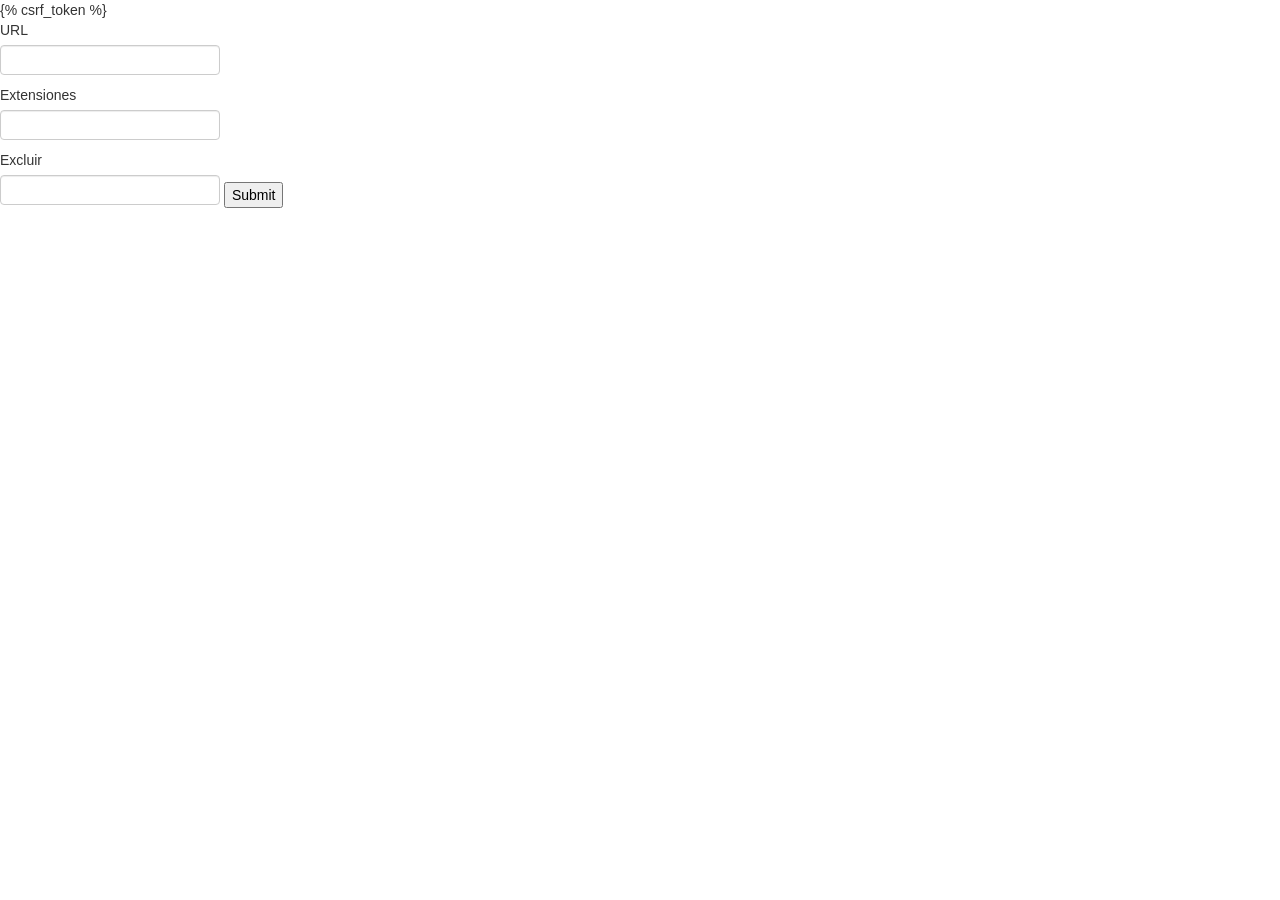
<file: templates/index.html>
<!DOCTYPE html>
<html>
<head>
	<title>Prueba</title>

	<link rel="stylesheet" href="/static/css/bootstrap.css">
</head>
<body>
	<form action="." method='POST'>
		{% csrf_token %}
		<label for="url">URL</label>
		<input type="text" id='url' name='url'></input>
		<label for="extensions">Extensiones</label>
		<input type="text" id='ext' name='ext'></input>
		<label for="extensions">Excluir</label>
		<input type="text" id='forb' name='forb'></input>
		<input type="submit"> </input>
	</form>
</body>
</html>
</file>
